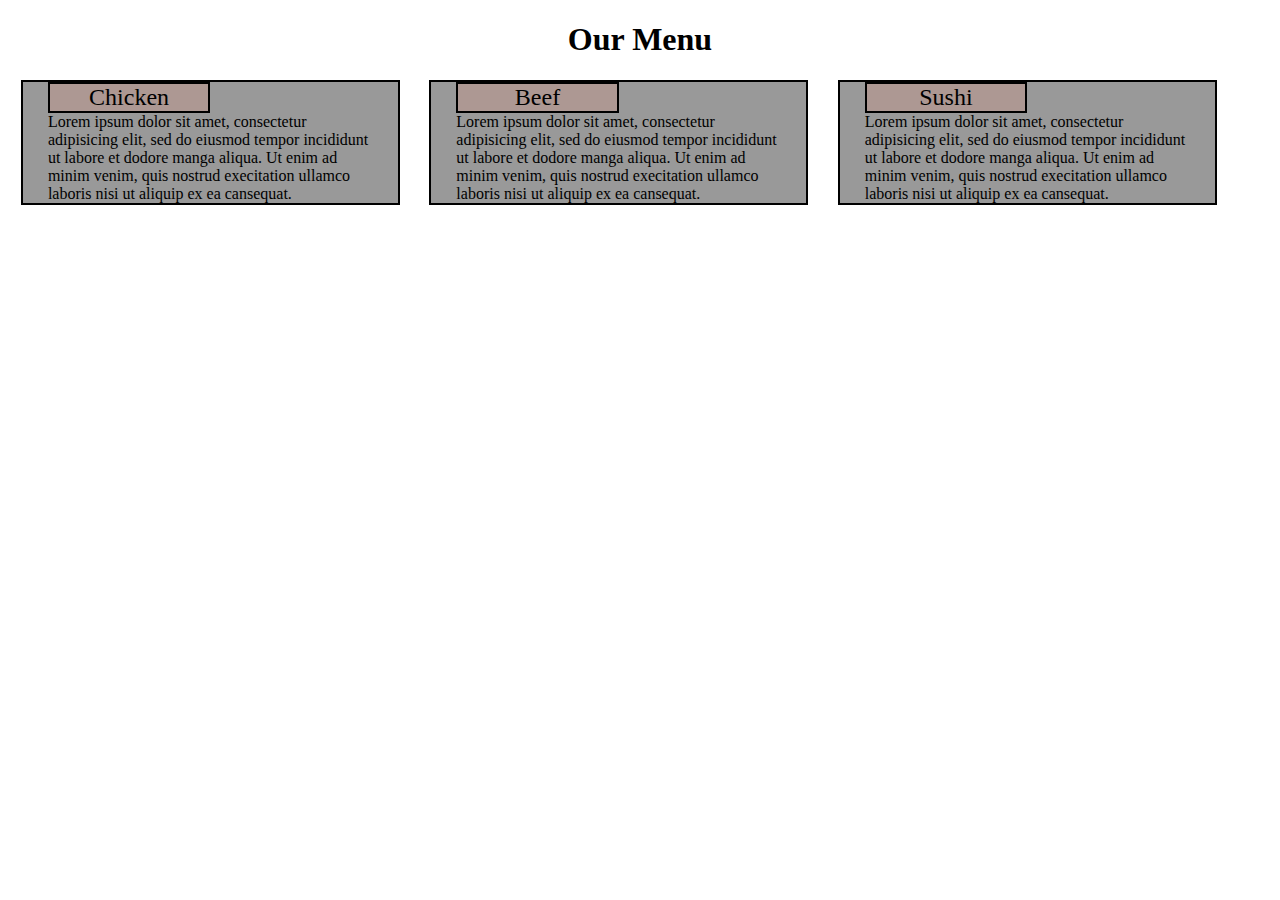
<file: module2-assignment/index.html>
<!DOCTYPE html>
<!DOCTYPE html>
<html>
<head>
	<meta charset="utf-8">
	<title>module 2 assignment</title>
	<link rel="stylesheet" type="text/css" href="index.css">
</head>
<body>
	<h1>Our Menu</h1>
	<div>
		<span>Chicken</span>
		<nav>Lorem ipsum dolor sit amet, consectetur adipisicing elit, sed do eiusmod tempor incididunt ut labore et dodore manga aliqua. Ut enim ad minim venim, quis nostrud execitation ullamco laboris nisi ut aliquip ex ea cansequat.</nav>
	</div>
	<div>
		<span>Beef</span>
		<nav>Lorem ipsum dolor sit amet, consectetur adipisicing elit, sed do eiusmod tempor incididunt ut labore et dodore manga aliqua. Ut enim ad minim venim, quis nostrud execitation ullamco laboris nisi ut aliquip ex ea cansequat.<nav>
	</div>
	<div>
		<span>Sushi</span>
		<nav>Lorem ipsum dolor sit amet, consectetur adipisicing elit, sed do eiusmod tempor incididunt ut labore et dodore manga aliqua. Ut enim ad minim venim, quis nostrud execitation ullamco laboris nisi ut aliquip ex ea cansequat.</nav>
	</div>

</body>
</html>
</file>
<file: module2-assignment/index.css>
div{
	display: inline-block;
	width: 30%;
	box-sizing: border-box;
	border: 2px solid black; 
	padding: 0 2% 0 2%;
	background: #999999;
	margin: 0 1% 0 1%;
}

h1{
	text-align: center;
}

span{
	display: block;
	text-align: center;
	font-size: 150%;
	background: #ad9893;
	
	box-sizing: border-box;
	padding: 0 2% 0 2%;
	border: 2px solid black;
	width: 50%;
	


}
</file>
